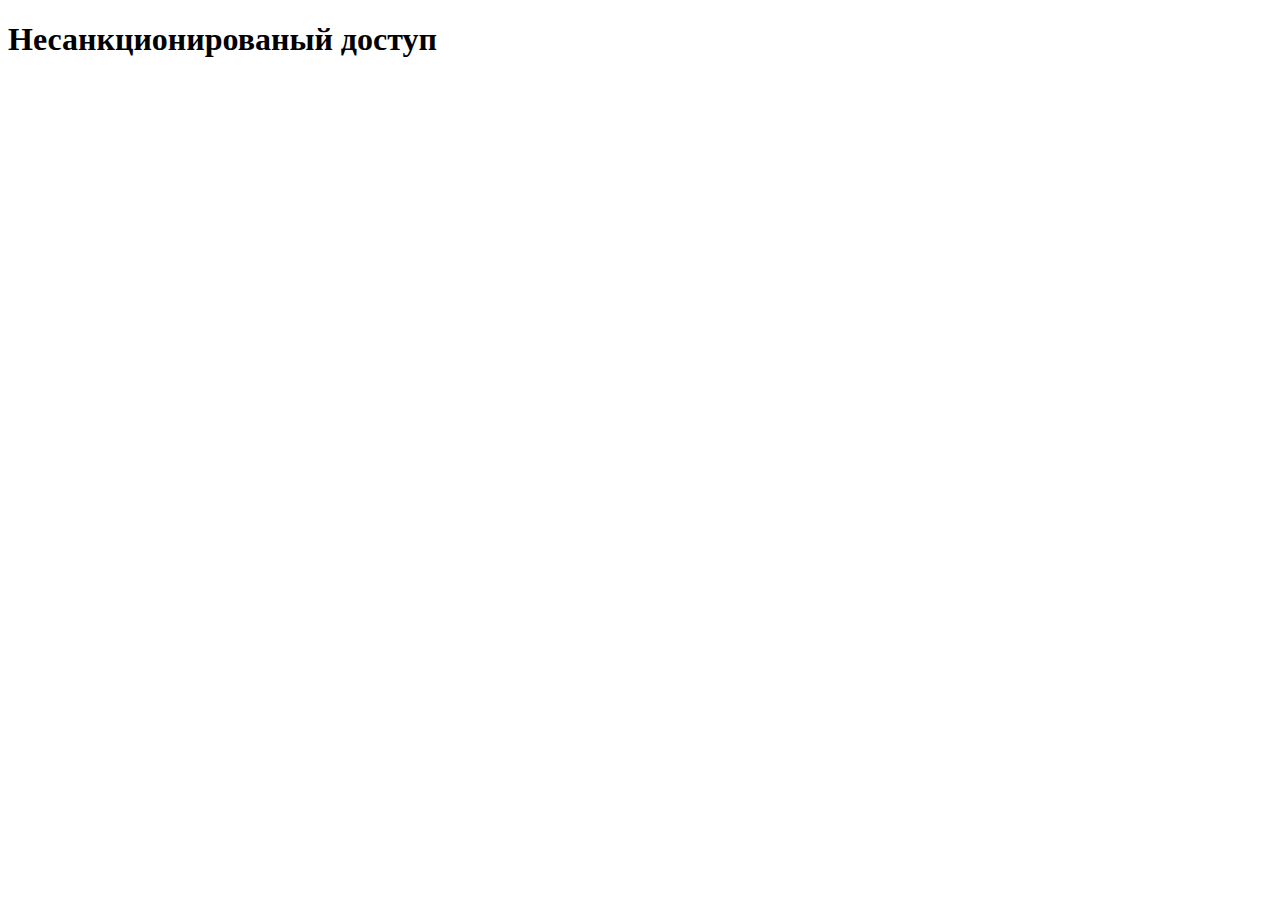
<file: cgi/index.html>
<!DOCTYPE html>
<html lang="en">
<head>
    <meta charset="UTF-8">
    <meta name="viewport" content="width=device-width, initial-scale=1.0">
    <title>CGI-213</title>
</head>
<body>
    <h1>Несанкционированый доступ</h1>
</body>
</html>
</file>
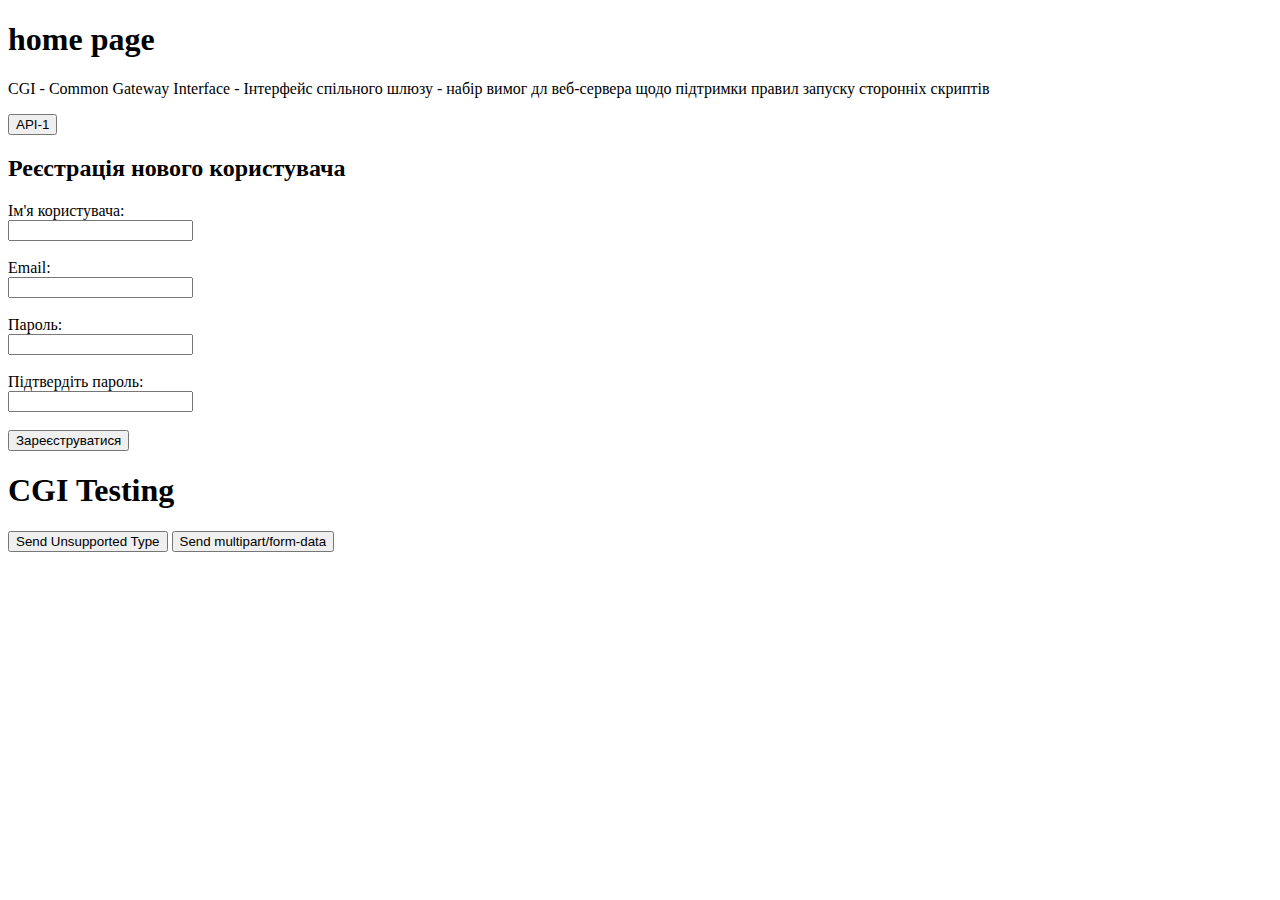
<file: cgi/homepage.html>
<!DOCTYPE html>
<html>
<head>
    <meta charset="UTF-8">
    <title>Title</title>
</head>
<body>
    <h1>home page</h1>
    <p>CGI - Common Gateway Interface - Інтерфейс спільного шлюзу -
    набір вимог дл веб-сервера щодо підтримки правил запуску
    сторонніх скриптів</p>
    <button onclick="api1()">API-1</button>

    <p id="out"></p>

     <form id="reg-form">
        <h2>Реєстрація нового користувача</h2>
        <label for="username">Ім'я користувача:</label><br>
        <input type="text" id="username" name="username" ><br><br>

        <label for="email">Email:</label><br>
        <input type="email" id="email" name="email" ><br><br>

        <label for="password">Пароль:</label><br>
        <input type="password" id="password" name="password" ><br><br>

        <label for="confirm_password">Підтвердіть пароль:</label><br>
        <input type="password" id="confirm_password" name="confirm_password" ><br><br>

        <button type="submit">Зареєструватися</button>
    </form>


     <h1>CGI Testing</h1>
    <button onclick="sendUnsupported()">Send Unsupported Type</button>
    <button onclick="sendMultipart()">Send multipart/form-data</button>
    <p id="output"></p>
    <script>
        document.addEventListener('submit', e => {
            const form = e.target;
            if(form.id == "reg-form") {
                e.preventDefault();
                fetch("/api/reg", {
                    method: 'POST',
                    headers: {
                        'Content-Type': 'application/x-www-form-urlencoded'
                    },
                    body: // new FormData(form) // -- multipart
                        new URLSearchParams(new FormData(form)).toString()
                }).then(r => r.text())
                .then(t => out.innerHTML = t);
            }
        });

       function sendUnsupported() {
            fetch("/cgi-bin/api", {
                method: "POST",
                headers: {
                    "Content-Type": "text/html"
                },
                body: "<p>This is not supported</p>"
            })
            .then(response => response.text())
            .then(text => {
                document.getElementById("output").textContent = text;
            })
            .catch(error => console.error(error));
        }

        function sendMultipart() {
            const formData = new FormData();
            formData.append("field1", "value1");
            formData.append("field2", "value2");

            fetch("/cgi-bin/api1.py", {
                method: "POST",
                headers: {
                    "Content-Type": "multipart/form-data; boundary=----Boundary",
                },
                body: formData
            })
            .then(response => response.text())
            .then(text => {
                document.getElementById("output").textContent = text;
            })
            .catch(error => console.error(error));
        }

        function api1() {
            fetch("/api2?x=10&b=true&name=Єґор&&json")
            .then(r => r.text())
            .then(t => out.innerHTML = t);
        }
        function api1p() {
            fetch("/api/b", {
                method: 'POST',
                headers: {
                    'Content-Type': 'application/json',
                    'Content-Length': 0,
                    'My-Header': 'My Value'
                },
                body: JSON.stringify({
                    "name": "Єґор",
                    "surname": "Їваніч"
                })
            })
            .then(r => r.text())
            .then(t => out.innerHTML = t);
        }
    </script>
</body>
</html>
</file>
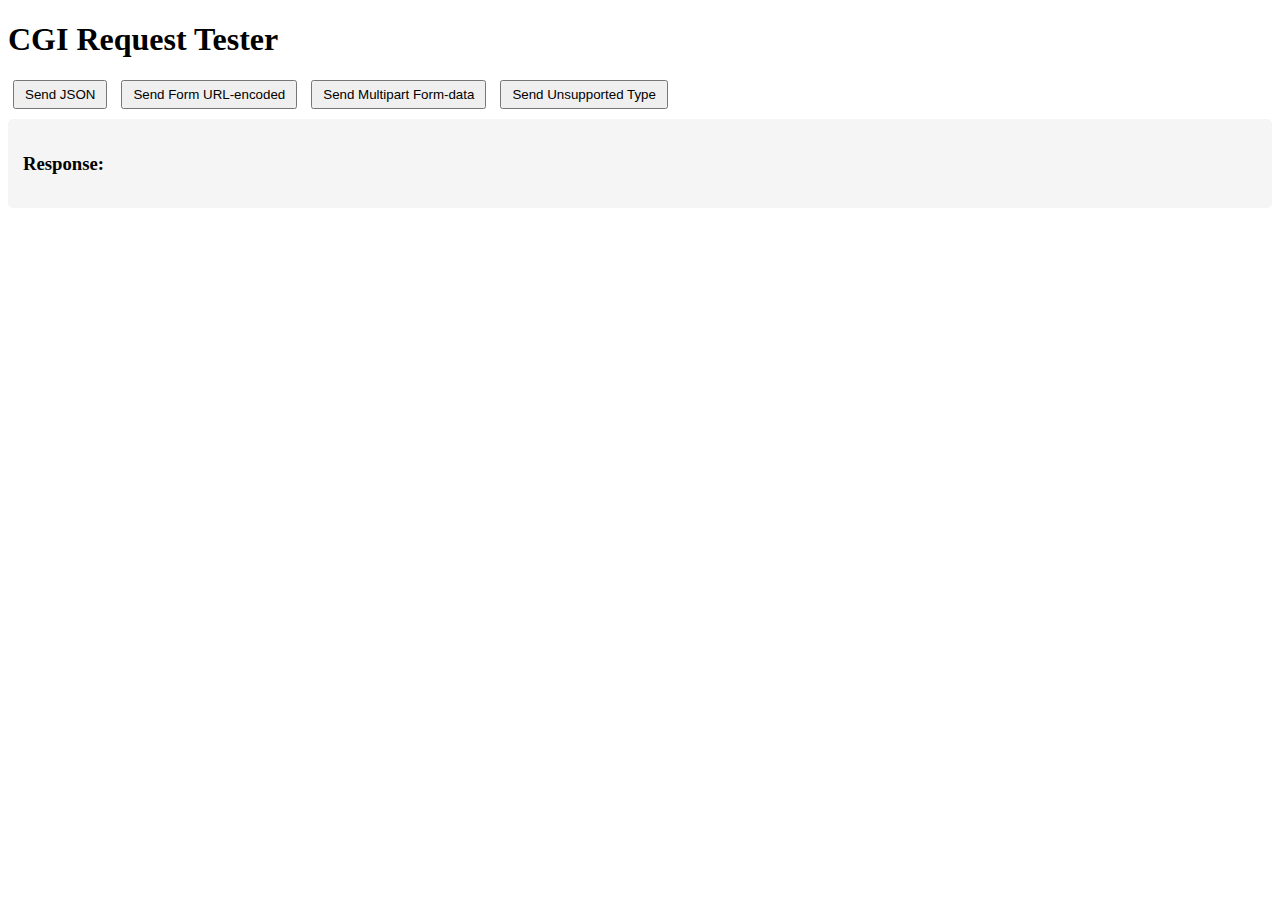
<file: cgi/test.html>
<!DOCTYPE html>
<html>
<head>
    <meta charset="UTF-8">
    <title>CGI Request Tester</title>
    <style>
        .output-container {
            background: #f5f5f5;
            padding: 15px;
            border-radius: 5px;
            margin: 10px 0;
        }
        pre {
            white-space: pre-wrap;
            word-wrap: break-word;
        }
        .button-group {
            margin: 10px 0;
        }
        button {
            margin: 0 5px;
            padding: 5px 10px;
        }
    </style>
</head>
<body>
    <h1>CGI Request Tester</h1>

    <div class="button-group">
        <button onclick="sendJsonRequest()">Send JSON</button>
        <button onclick="sendFormUrlEncoded()">Send Form URL-encoded</button>
        <button onclick="sendMultipart()">Send Multipart Form-data</button>
        <button onclick="sendUnsupportedType()">Send Unsupported Type</button>

    </div>

    <div class="output-container">
        <h3>Response:</h3>
        <pre id="output"></pre>
    </div>

    <script>
        function displayResponse(response, responseText) {
            const output = document.getElementById('output');
            try {
                const jsonResponse = JSON.parse(responseText);
                output.textContent = JSON.stringify(jsonResponse, null, 2);
            } catch (e) {
                output.textContent = responseText;
            }
        }

        async function sendRequest(options) {
            try {
                const response = await fetch("http://cgi213.loc/user/", options);
                const text = await response.text();
                displayResponse(response, text);
            } catch (error) {
                document.getElementById('output').textContent = 'Error: ' + error.message;
            }
        }

        function sendJsonRequest() {
            sendRequest({
                method: 'POST',
                headers: {
                    'Content-Type': 'application/json'
                },
                body: JSON.stringify({
                    name: 'John',
                    age: 30,
                    city: 'New York'
                })
            });
        }

        function sendFormUrlEncoded() {
            sendRequest({
                method: 'POST',
                headers: {
                    'Content-Type': 'application/x-www-form-urlencoded'
                },
                body: 'name=John&age=30&city=New York'
            });
        }

        function sendMultipart() {
            const formData = new FormData();
            formData.append('name', 'John');
            formData.append('age', '30');
            formData.append('city', 'New York');

            sendRequest({
                method: 'POST',
                body: formData
            });
        }

        function sendUnsupportedType() {
            sendRequest({
                method: 'POST',
                headers: {
                    'Content-Type': 'text/html'
                },
                body: '<p>This is unsupported content</p>'
            });
        }



    </script>
</body>
</html>
</file>
